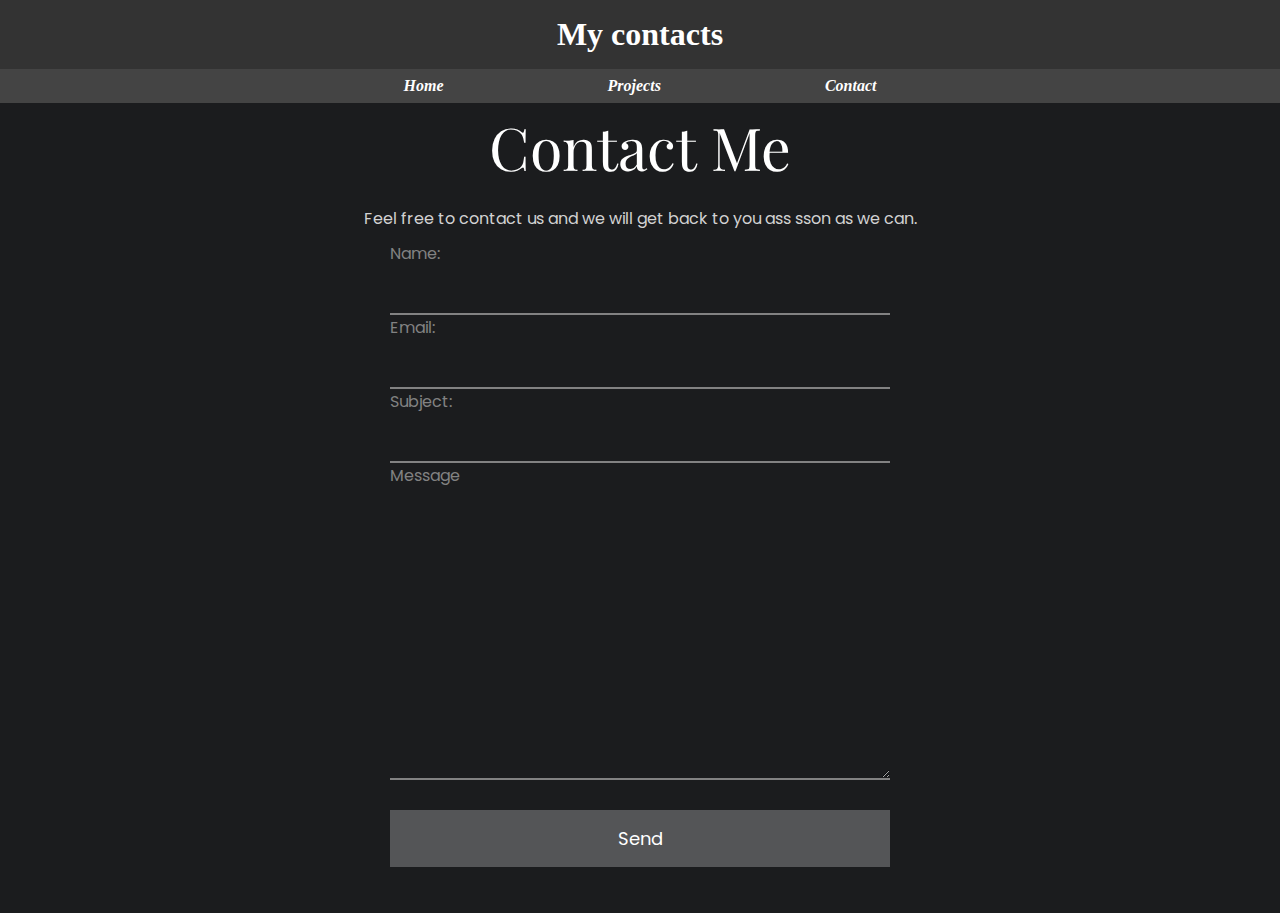
<file: contacts.html>
<!DOCTYPE html>
<html lang="en">
<head>
    <meta charset="UTF-8">
    <meta http-equiv="X-UA-Compatible" content="IE=edge">
    <meta name="viewport" content="width=device-width, initial-scale=1.0">
    <title>Contact form</title>
    <link rel="shortcut icon" href="Images/logofav.png" type="image/x-icon">
    <link href="https://fonts.googleapis.com/css2?family=Playfair+Display:wght@600&family=Poppins&display=swap" rel="stylesheet">
    <link rel="stylesheet" href="CSS/contacts.css">
</head>
<body>
    <header>
        <h1>My contacts</h1>
    </header>
  <nav>
        <a href="index.html">Home</a>
        <a href="projects.html">Projects</a>
        <a href="contacts.html">Contact</a>
    </nav>
    <div class="container">
        <h1>Contact Me</h1>
        <p>Feel free to contact us and we will get back to you ass sson as we can.</p>
        <form name="submit-to-google-sheet" method="POST">
            <label for="name">Name:</label>
            <input type="text" name="Name" id="name">
            <label for="email">Email:</label>
            <input type="email" name="Email" id="email">
            <label for="subject">Subject:</label>
            <input type="text" name="Subject" id="subject">
            <label for="Message">Message</label>
            <textarea name="Message" cols="30" rows="10"></textarea>
            <input type="submit" value="Send">
        </form><br><br>
        <span id="msg"></span>
    </div>

    <script>
        const scriptURL = 'https://script.google.com/macros/s/AKfycbzyh1VA2ZCR0U-Ti-SLoSp2bBAzco2Q8C_nXqLmXOigMw74HF-QNnyAkebEo95C3t1i8Q/exec'
        const form = document.forms['submit-to-google-sheet']
        const msg = document.getElementById('msg')
      
        form.addEventListener('submit', e => {
          e.preventDefault()
          fetch(scriptURL, { method: 'POST', body: new FormData(form)})
            .then(response =>{
                msg.innerHTML = "Message sent successfully! Thank you!"
                setTimeout(function(){
                    msg.innerHTML = ""
                }, 3000)
                form.reset()
            })
            .catch(error => console.error('Error!', error.message))
        })
      </script>

</body>
</html>
</file>
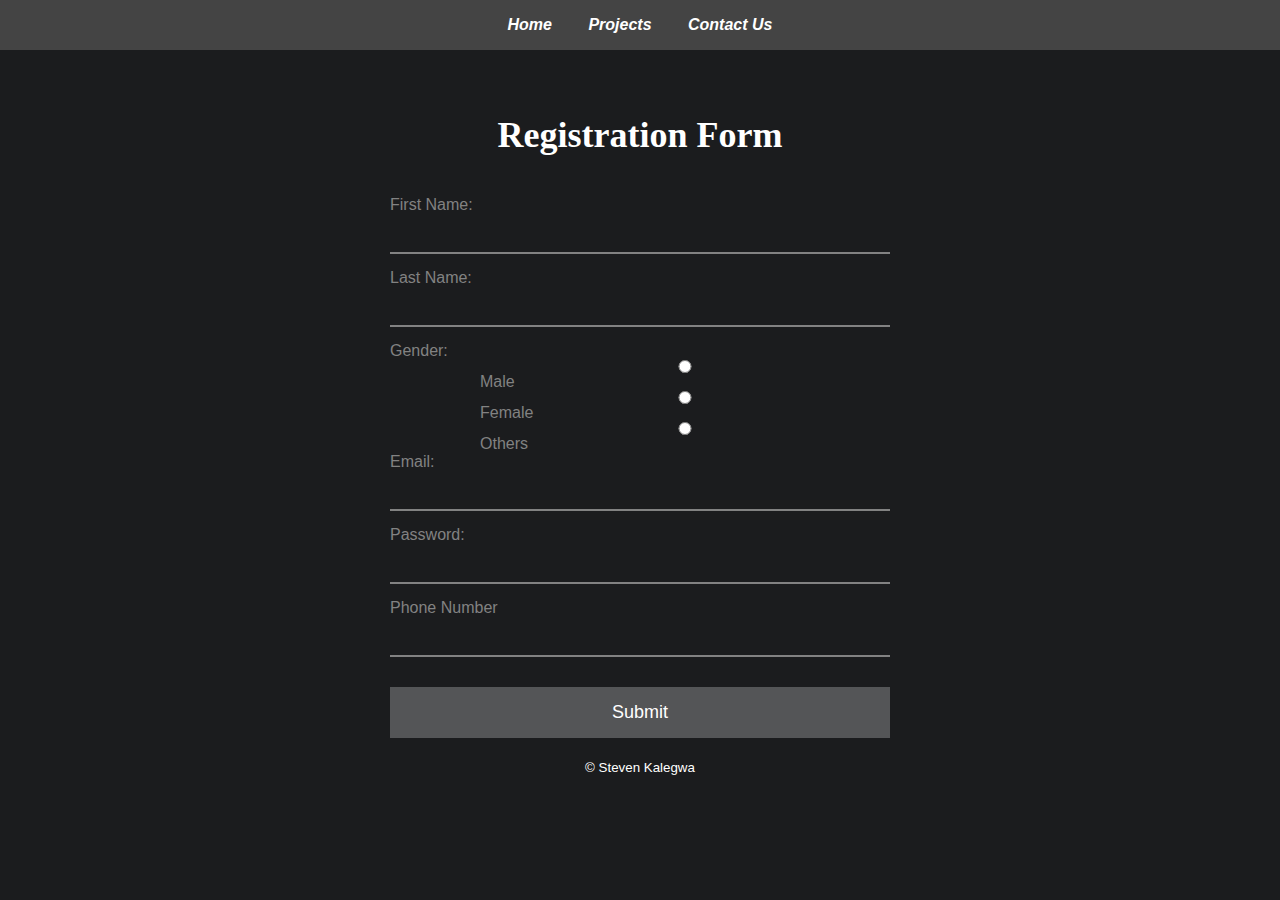
<file: register.html>
<!DOCTYPE html>
<html lang="en">
<head>
  <meta charset="UTF-8">
  <meta name="viewport" content="width=device-width, initial-scale=1.0">
  <link rel="stylesheet" type="text/css" href="CSS/register.css" />
  <link rel="shortcut icon" href="Images/logofav.png" type="image/x-icon">
  
      <script src="https://code.jquery.com/jquery-3.3.1.slim.min.js"></script>
      <script src="https://cdnjs.cloudflare.com/ajax/libs/popper.js/1.14.7/umd/popper.min.js"></script>
      <script src="https://stackpath.bootstrapcdn.com/bootstrap/4.3.1/js/bootstrap.min.js"></script>
  <title>Registration</title>
</head>
<body>
    <nav>
      <a href="index.html">Home</a>
      <a href="projects.html">Projects</a>
      <a href="contacts.html">Contact Us</a>
    </nav>
    <section class="Registration">
        <div class="container">
          <div class="row col-md-6 col-md-offset-3">
            <div class="panel panel-primary">
              <div class="panel-heading text-center">
                <h1>Registration Form</h1>
              </div>
              <div class="panel-body">
                <form name="submit-to-google-sheet" method="post">
                  <div class="form-group">
                    <label for="firstName">First Name:</label>
                    <input type="text" class="form-control" id="firstName" name="FirstName"/>
                  </div>
                  <div class="form-group">
                    <label for="lastName">Last Name:</label>
                    <input type="text" class="form-control" id="lastName" name="LastName"/>
                  </div>
                  <div class="form-group1">
                    <label for="gender">Gender:</label>
                    <div  class="radio">
                      <label for="male" class="radio-inline">
                        <input type="radio"  name="Gender" value="M"  id="male"/>Male</label >
                      <label for="female" class="radio-inline">
                        <input  type="radio"  name="Gender" value="F"  id="female"/>Female</label>
                      <label for="others" class="radio-inline">
                        <input  type="radio"  name="Gender"  value="O"  id="others"/>Others</label>
                    </div>
                  </div>
                  <div class="form-group">
                    <label for="email">Email:</label>
                    <input
                      type="text"
                      class="form-control"
                      id="email"
                      name="Email"
                    />
                  </div>
                  <div class="form-group">
                    <label for="password">Password:</label>
                    <input type="password" class="form-control" id="password" name="Password"/>
                  </div>
                  <div class="form-group">
                    <label for="number">Phone Number</label>
                    <input type="number"  class="form-control"  id="number"  name="Number"/>
                  </div>
                  <input type="submit" class="btn btn-primary" />
                </form>
                <span id="msg"></span>
              </div>
              <div class="panel-footer text-right">
                <small>&copy; Steven Kalegwa</small>
              </div>
            </div>
          </div>
        </div>
    </section>

    <script>
      const scriptURL = 'https://script.google.com/macros/s/AKfycbxepzlL68aGuHFBdCQPKtqR3u-ikhlCjl71Cl1GY1Zs9ruQWyuDjoCTjHPyL72rc_zALw/exec'
      const form = document.forms['submit-to-google-sheet']
      const msg = document.getElementById('msg')
    
      form.addEventListener('submit', e => {
        e.preventDefault()
        fetch(scriptURL, { method: 'POST', body: new FormData(form)})
          .then(response =>{
                msg.innerHTML = "Message sent successfully! Thank you!"
                setTimeout(function(){
                    msg.innerHTML = ""
                }, 3000)
                form.reset()
            })
          .catch(error => console.error('Error!', error.message))
      })
    </script>
  </body>
</html>
</file>
<file: CSS/contacts.css>
* {
    margin: 0;
    padding: 0;
    box-sizing: border-box;
}

body {
    background: #1b1c1e;
    text-align: center;
}
header {
    background-color: #333;
    color: #fff;
    text-align: center;
    padding: 1em 0;
}

nav {
    background-color: #444;
    padding: 0.5em 0;
}

nav a {
    color: #fff;
    text-decoration: none;
    margin: 0 5em;
    font-weight: bold;
}
nav a:hover{
    background-color: orange;
}
.container h1 {
    font-family: 'Playfair Display', serif;
    font-size: 59px;
    color: white;
    font-weight: 400;
    padding-bottom: 20px;
}

p {
    color: #d2d2d2;
}

p,
input,
textarea,
label {
    font-family: 'Poppins',
        sans-serif;
}

.container {
    max-width: 1120px;
    margin: 0 auto;
    padding: 0.3%;
}

form {
    max-width: 500px;
    margin: 0 auto;
    text-align: left;
    padding: 10px 0;
}

input,
textarea,
label {
    display: block;
    margin: 0 auto;
    width: 100%;
    color: #828282;
}

input,
textarea {
    background-color: transparent;
    border: 0;
    border-bottom: 2px solid #828282;
}

input[type=submit] {
    background-color: #545557;
    padding: 15px 0;
    color: white;
    font-size: 18px;
    border-bottom: none;
    margin-top: 30px;
    cursor: pointer;
    transition: all .3s ease;
}

input[type=submit]:hover {
    background: #FFF;
    color: #1b1c1e;
}

input,
textarea {
    color: white;
    font-size: 18px;
    padding: 10px;
}

input:focus,
textarea:focus {
    outline: 1px solid #828282;
}

a {
    color: #828282;
    font-style: italic;
}

a:hover {
    color: #fff;
}

#msg {
    color: #61b752;
    margin-top: -40px;
    display: block;
}

@media screen {
    /* For mobile phones: */
    [class*="col-"] {
        width: 100%;
    }
    
}
</file>
<file: CSS/register.css>
* {
  margin: 0;
  padding: 0;
  box-sizing: border-box;
}


body {
  background-color: #1b1c1e;
  color: #fff;
  font-family: 'Poppins', sans-serif;
  text-align: center;
}

header {
  background-color: #333;
  color: #fff;
  padding: 1em 0;
}

nav {
  background-color: #444;
  padding: 1em 0;
}

nav a {
  color: #fff;
  text-decoration: none;
  margin: 0 1em; 
  font-weight: bold;
}

nav a:hover {
  color: aquamarine;
}

.container {
  max-width: 800px; 
  margin: 0 auto;
  padding: 5%;
}

/* Form Styles */
.container h1 {
  font-family: 'Playfair Display', serif;
  font-size: 36px; 
  font-weight: 600;
  color: white;
  padding-bottom: 20px;
}

form {
  max-width: 500px;
  margin: 0 auto;
  text-align: left;
  padding: 20px 0;
}

.form-group {
  margin-bottom: 15px;
}

.radio {
  padding-left: 90px;
}



input,
textarea,
label {
  display: block;
  width: 100%;
  color: #828282;
}

input,
textarea {
  background-color: transparent;
  border: 0;
  border-bottom: 2px solid #828282;
  padding: 10px; 
  font-size: 16px; 
}

input:focus,
textarea:focus {
  outline: none;
  border-bottom-color: #fff;
}

/* Button Styles */
input[type="submit"] {
  background-color: #545557;
  padding: 15px 0;
  color: white;
  font-size: 18px;
  border: none;
  margin-top: 30px;
  cursor: pointer;
  transition: background-color 0.3s, color 0.3s; 
}

input[type="submit"]:hover {
  background: #fff;
  color: #1b1c1e;
}

a {
  color: #828282;
  font-style: italic;
}

a:hover {
  color: #fff;
}

@media screen {
  /* For mobile phones: */
  [class*="col-"] {
    width: 100%;
  }
}
</file>
